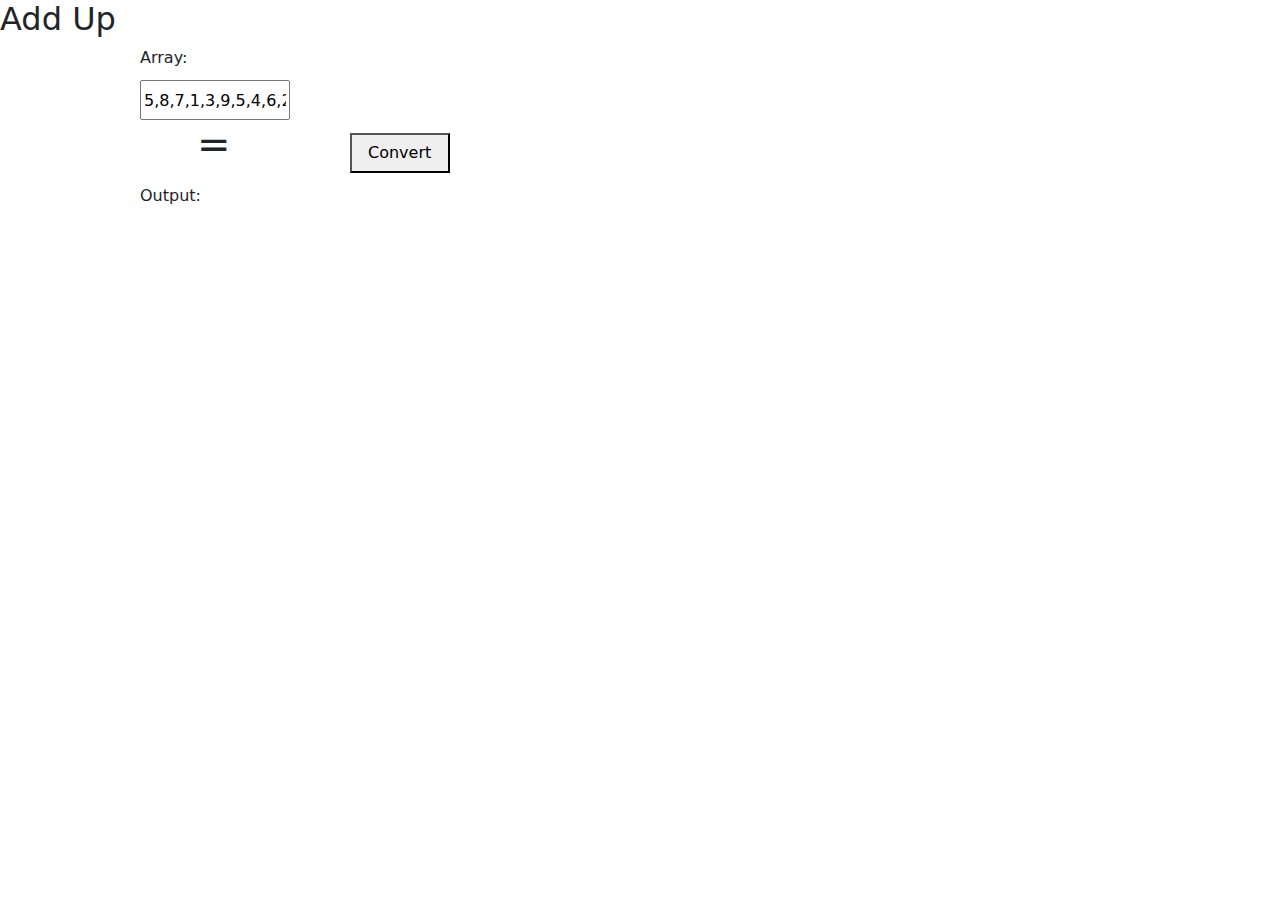
<file: addUp/index.html>
<!DOCTYPE html>
<html lang="en">
<head>
    <meta charset="UTF-8">
    <meta http-equiv="X-UA-Compatible" content="IE=edge">
    <meta name="viewport" content="width=device-width, initial-scale=1.0">
    <link rel="stylesheet" href="https://cdn.jsdelivr.net/npm/bootstrap@5.2.0-beta1/dist/css/bootstrap.min.css">
    <link rel="stylesheet" href="./styles/style.css">
    <title>addUp</title>
</head>
<body>
    <h2>Add Up</h2>
    <div class="container">
        <label>Array:</label><input type="text" id="nums" readonly>
        <div id="middle">
        <p class="display-6">=</p><button type="button" id="display">Convert</button>
        </div>
         <label>Output:</label><h3 id="output"></h3>
    </div>

    <script src="https://cdn.jsdelivr.net/npm/bootstrap@5.2.0-beta1/dist/js/bootstrap.bundle.min.js"></script>
    <script src="./script/code.js"></script>
</body>
</html>
</file>
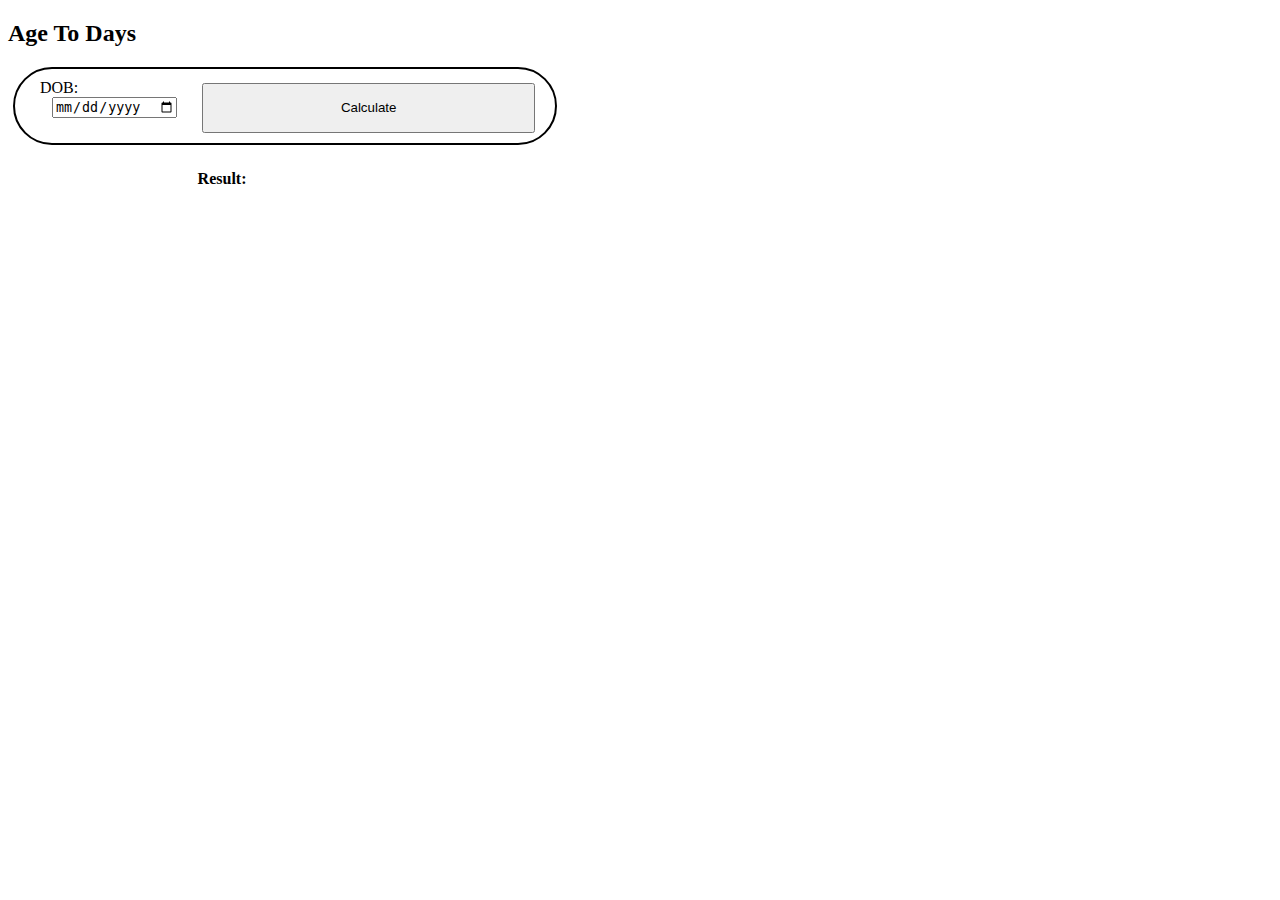
<file: ageToDays/index.html>
<!DOCTYPE html>
<html lang="en">
<head>
    <meta charset="UTF-8">
    <meta http-equiv="X-UA-Compatible" content="IE=edge">
    <meta name="viewport" content="width=device-width, initial-scale=1.0">
    <link rel="stylesheet" href="./styles/style.css">
    <title>Age To Days</title>
</head>
<body>
    <h2>Age To Days</h2>
    <div class="container">
        <div>
            <label>DOB:</label><input type="date" id="birth" placeholder="Enter your date of birth">
        </div>
        <button id="display">Calculate</button>
    </div>
    <div id="out">
        <label>Result:</label>
        <div id="output"></div>
    </div>
    <script src="./script/code.js"></script>
</body>
</html>
</file>
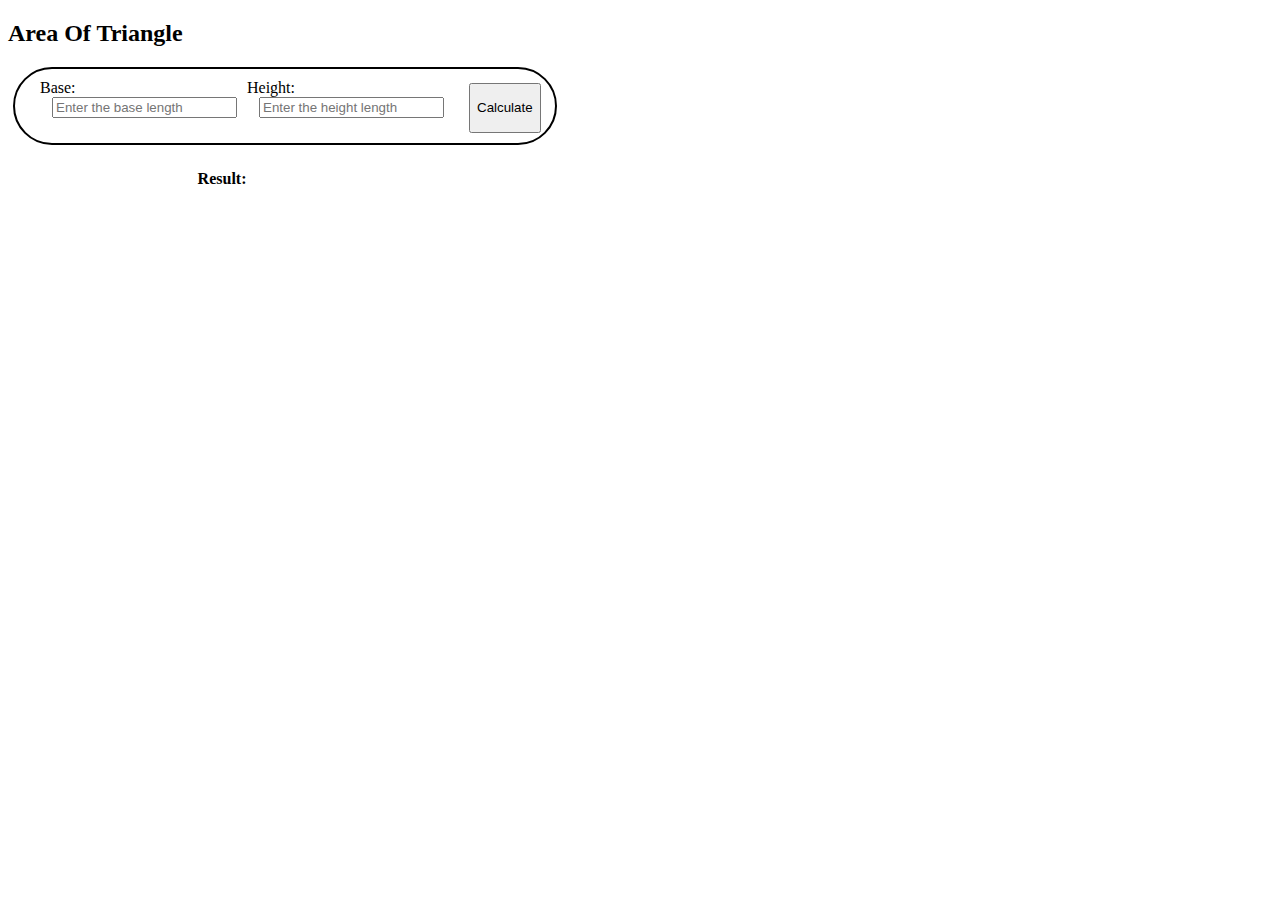
<file: areaOfTriangle/index.html>
<!DOCTYPE html>
<html lang="en">
<head>
    <meta charset="UTF-8">
    <meta http-equiv="X-UA-Compatible" content="IE=edge">
    <meta name="viewport" content="width=device-width, initial-scale=1.0">
    <link rel="stylesheet" href="./styles/style.css">
    <title>Area Of Triangle</title>
</head>
<body>
    <h2>Area Of Triangle</h2>
    <div class="container">
        <div>
            <label>Base:</label><input type="number" id="base" placeholder="Enter the base length">
        </div>
        <div>
            <label>Height:</label><input type="number" id="height" placeholder="Enter the height length">
        </div>
        <button id="display">Calculate</button>
    </div>
    <div id="out">
        <label>Result:</label>
        <div id="output"></div>
    </div>
    <script src="./script/code.js"></script>
</body>
</html>
</file>
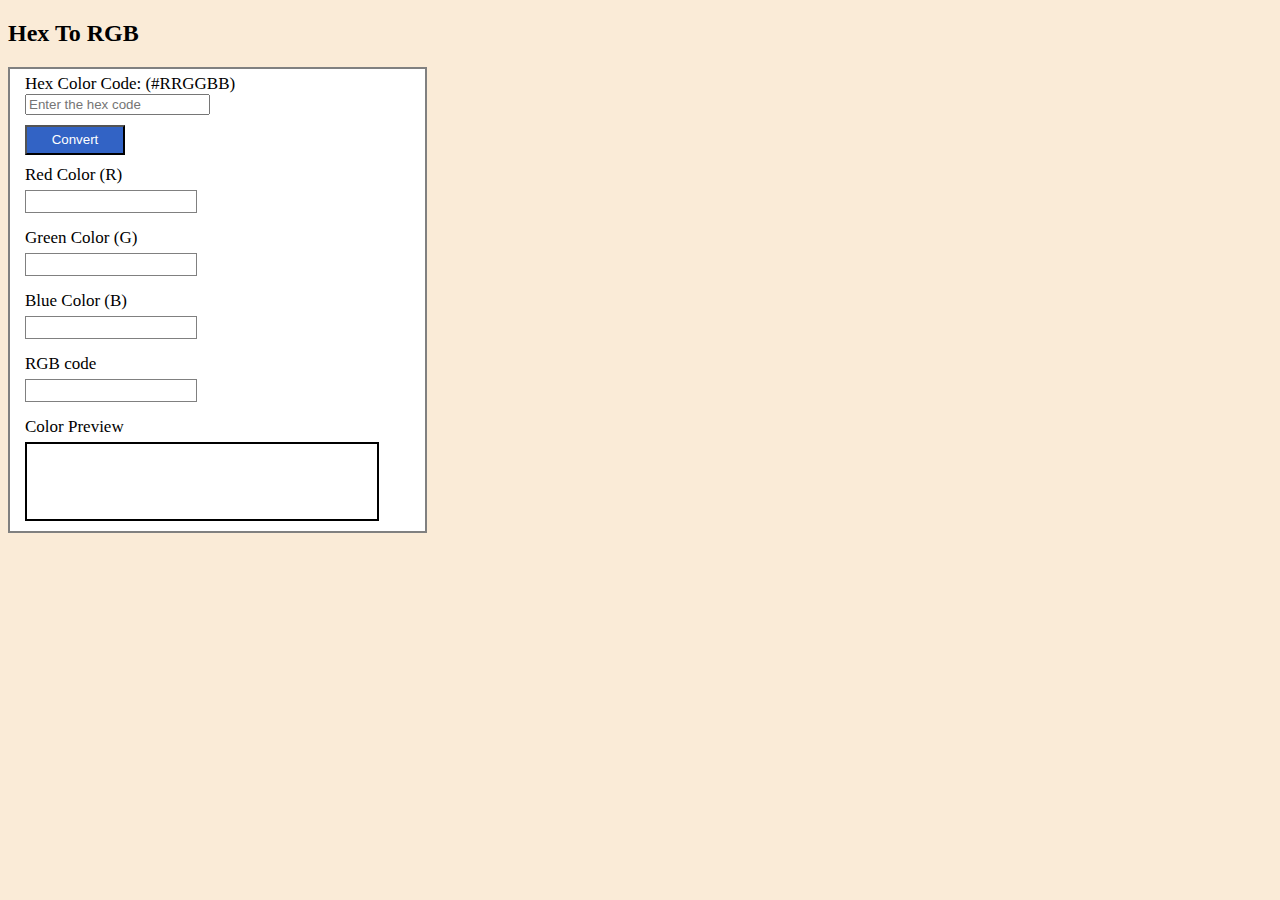
<file: hexToRGB/index.html>
<!DOCTYPE html>
<html lang="en">
<head>
    <meta charset="UTF-8">
    <meta http-equiv="X-UA-Compatible" content="IE=edge">
    <meta name="viewport" content="width=device-width, initial-scale=1.0">
    <link rel="stylesheet" href="./styles/style.css">
    <title>hexToRGB</title>
</head>
<body>
    <h2>Hex To RGB</h2>
    <div class="container">
        <div>
            <label>Hex Color Code: (#RRGGBB)</label><br>
            <input type="text" placeholder="Enter the hex code" id="hex">
        </div>
        <div>
            <button id="convert">Convert</button>
        </div>
        <div>
            <label>Red Color (R)</label><br>
            <div class="colorC" id="rgbR"></div>
        </div>
        <div>
            <label>Green Color (G)</label><br>
            <div class="colorC" id="rgbG"></div>
        </div>
        <div>
            <label>Blue Color (B)</label><br>
            <div class="colorC" id="rgbB"></div>
        </div>
        <div>
            <label>RGB code</label><br>
            <div class="colorC" id="RGBCode"></div>
        </div>
        <div>
            <label>Color Preview</label>
            <div id="color"></div>
        </div>                        
    </div>

    <script src="./script/code.js"></script>
</body>
</html>
</file>
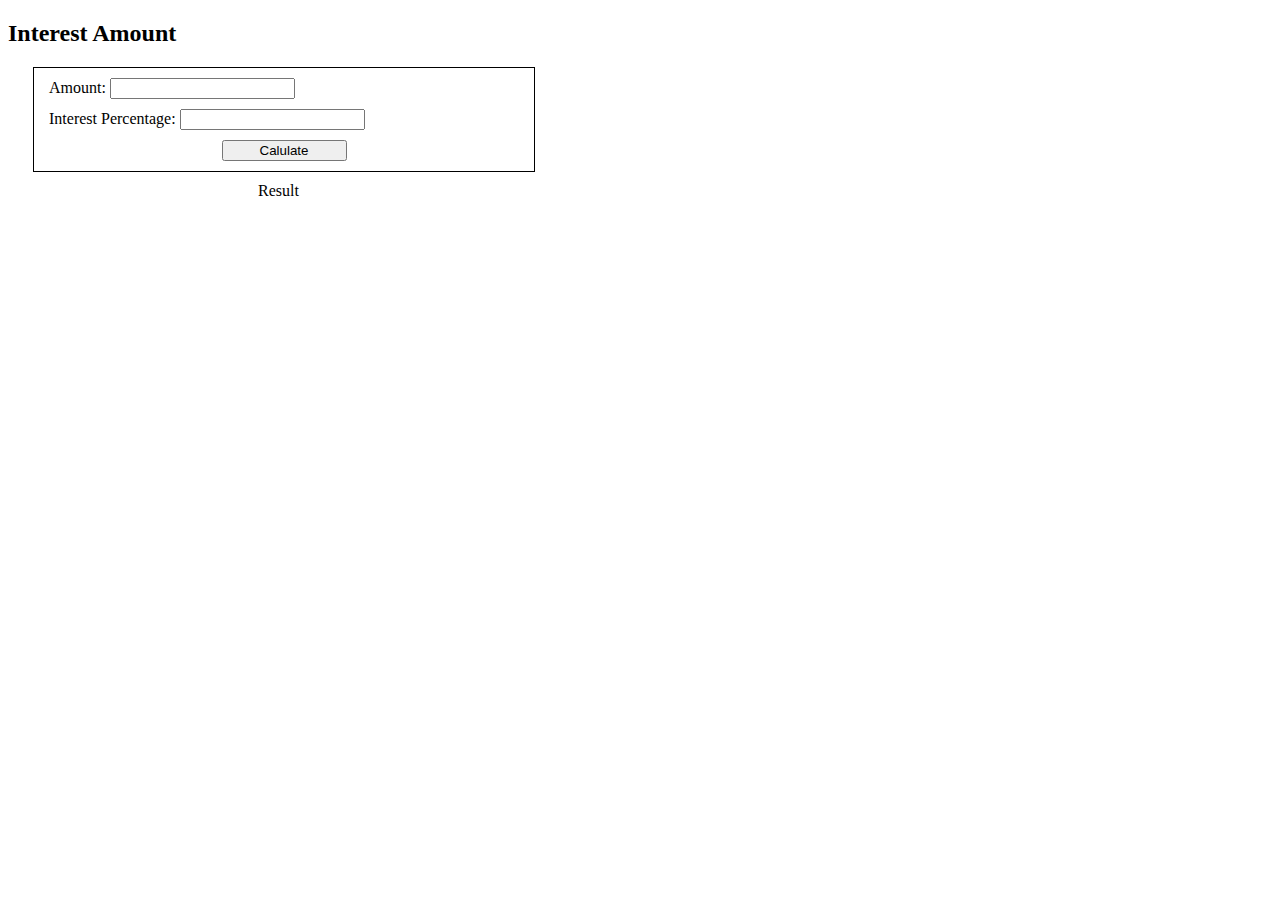
<file: interestAmount/index.html>
<!DOCTYPE html>
<html lang="en">
<head>
    <meta charset="UTF-8">
    <meta http-equiv="X-UA-Compatible" content="IE=edge">
    <meta name="viewport" content="width=device-width, initial-scale=1.0">
    <link rel="stylesheet" href="./styles/style.css">
    <title>interestAmount</title>
</head>
<body>
    <h2>Interest Amount</h2>
    <div class="container">
        <div>
            <label>Amount:</label>
            <input type="number" id="amount">
        </div>
        <div>
            <label>Interest Percentage:</label>
            <input type="number" id="interest">
        </div>
        <button id="display">Calulate</button>
    </div>
    <div id="out">
        <label>Result</label>
        <h3 id="output"></h3>
    </div>
    <script src="./script/code.js"></script>
</body>
</html>
</file>
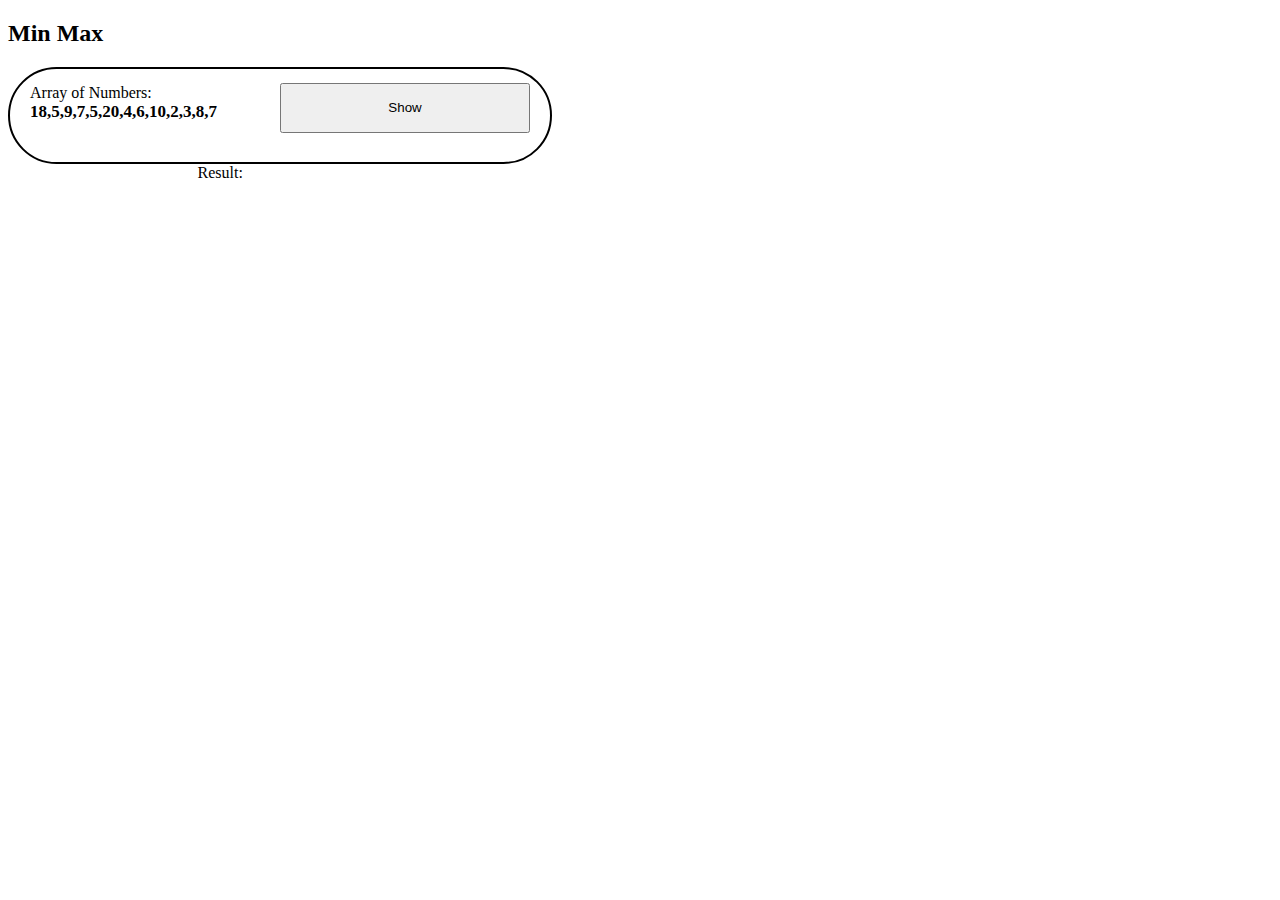
<file: minMax/index.html>
<!DOCTYPE html>
<html lang="en">
<head>
    <meta charset="UTF-8">
    <meta http-equiv="X-UA-Compatible" content="IE=edge">
    <meta name="viewport" content="width=device-width, initial-scale=1.0">
    <link rel="stylesheet" href="./styles/style.css">
    <title>minMax</title>
</head>
<body>
    <h2>Min Max</h2>
    <div class="container">
        <div id="arraylbl">
            <label>Array of Numbers:</label><div id="array"></div> 
        </div>
        <button id="display">Show</button>
    </div>
    <div id="out">
        <label>Result:</label>
        <div id="output"></div>
    </div>
    <script src="./script/code.js"></script>
</body>
</html>
</file>
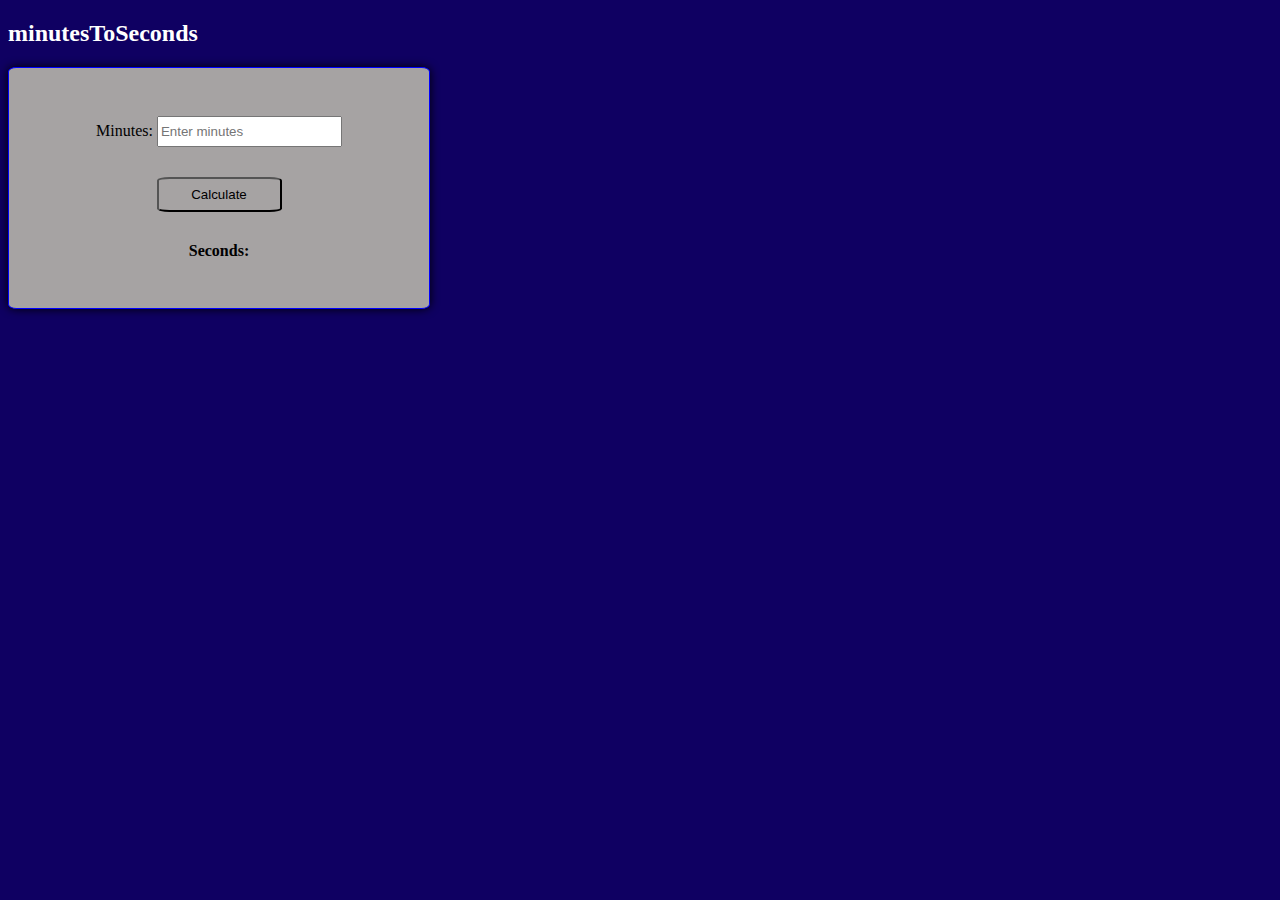
<file: minutesToSeconds/index.html>
<!DOCTYPE html>
<html lang="en">
<head>
    <meta charset="UTF-8">
    <meta http-equiv="X-UA-Compatible" content="IE=edge">
    <meta name="viewport" content="width=device-width, initial-scale=1.0">
    <link rel="stylesheet" href="./styles/style.css">
    <title>minutesToSeconds</title>
</head>
<body>
    <h2>minutesToSeconds</h2>
    <div id="container">
    <div>
        <label>Minutes:</label>
        <input type="text" placeholder="Enter minutes" id="min">
    </div>
    <div>
        <button type="button" id="result">Calculate</button>
    </div>
    <div>
        <div id="seconds">
        <label>Seconds:</label>
        <div id="sec"></div>
        </div>
    </div>
</div>

    <script src="./script/code.js"></script>
</body>
</html>
</file>
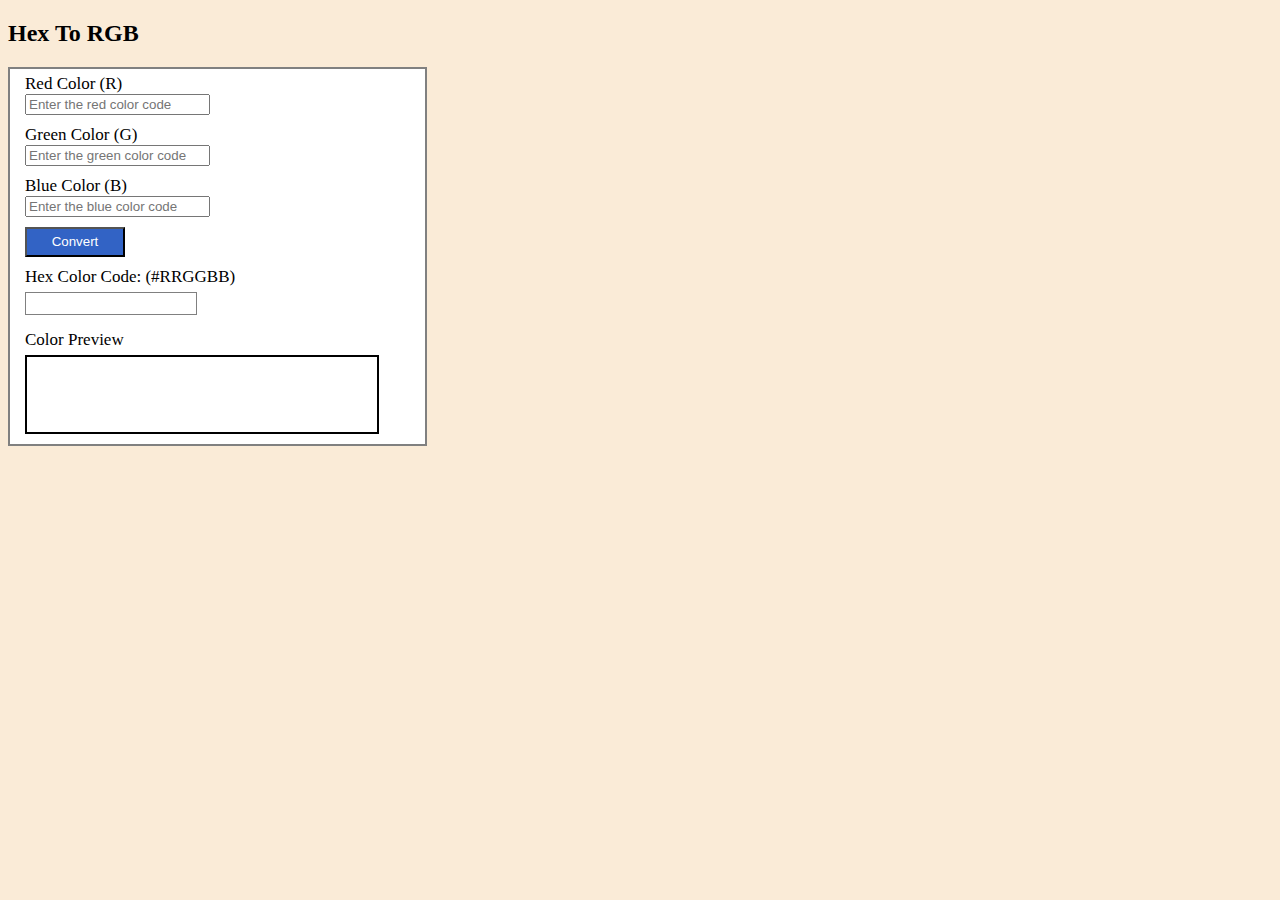
<file: RGBtoHex/index.html>
<!DOCTYPE html>
<html lang="en">
<head>
    <meta charset="UTF-8">
    <meta http-equiv="X-UA-Compatible" content="IE=edge">
    <meta name="viewport" content="width=device-width, initial-scale=1.0">
    <link rel="stylesheet" href="./styles/style.css">
    <title>hexToRGB</title>
</head>
<body>
    <h2>Hex To RGB</h2>
    <div class="container">
        <div>
            <label>Red Color (R)</label><br>
            <input type="number" id="rgbR"  placeholder="Enter the red color code">
        </div>
        <div>
            <label>Green Color (G)</label><br>
            <input type="number" id="rgbG"  placeholder="Enter the green color code">
        </div>
        <div>
            <label>Blue Color (B)</label><br>
            <input type="number" id="rgbB"  placeholder="Enter the blue color code">
        </div>
        <div>
            <button id="convert">Convert</button>
        </div>
        <div>
                <label>Hex Color Code: (#RRGGBB)</label><br>
                <div id="hex" class="colorC"></div>
        </div>
        <div>
            <label>Color Preview</label>
            <div id="color"></div>
        </div>                        
    </div>

    <script src="./script/code.js"></script>
</body>
</html>
</file>
<file: addUp/styles/style.css>
input{
    height: 40px;
    margin-top: 10px;
    text-align: center;
    width: 150px;
}

p{
   margin-left: 12%;
}

#display{
    margin-left: 25%;
    height: 40px;
    margin-top: 13px;
    width: 100px;
}

#display:hover{
    border: rgb(0, 255, 0) 2px solid;
    color: rgb(0, 255, 0);
    border-radius: 200px;
    background-color: black;
    width: 150px;
    transition: all 1s;
}

#output{
    margin-top: 15px;
    margin-left: 75px;
}

label{
    font-weight: 500;
}

.container{
    display: flex;
    flex-flow: column wrap;
    width: 500px;
    margin-left: 10%;
}

#middle{
    display: flex;
}
</file>
<file: ageToDays/styles/style.css>
label{
    margin-right: 25px;
}

div{
    margin: 10px 5px 25px 5px;
}

input{
    margin-left: 12px;
}

.container{
    border: 2px solid black;
    width: 500px;
    display: flex;
    flex-flow: row;
    padding-left: 20px;
    padding-right: 20px;
    border-radius: 200px;
}

#display{
    width: 500px;
    height: 50px;
    margin-top: 14px;
    margin-left: 20px;
}

#display:hover{
    border: rgb(0, 255, 0) 2px solid;
    color: rgb(0, 255, 0);
    border-radius: 200px;
    background-color: black;
    transition: all 1s;
}

#out{
    margin-left: 15%;
    font-weight: 600;
}
</file>
<file: areaOfTriangle/styles/style.css>
label{
    margin-right: 25px;
}

div{
    margin: 10px 5px 25px 5px;
}

input{
    margin-left: 12px;
}

.container{
    border: 2px solid black;
    width: 500px;
    display: flex;
    flex-flow: row;
    padding-left: 20px;
    padding-right: 20px;
    border-radius: 200px;
}

#display{
    width: 500px;
    height: 50px;
    margin-top: 14px;
    margin-left: 20px;
}

#display:hover{
    border: red 2px solid;
    color: red;
    background-color: black;
}

#out{
    margin-left: 15%;
    font-weight: 600;
}
</file>
<file: hexToRGB/styles/style.css>
.container{
    display: flex;
    flex-flow: column wrap;
    border: 2px grey solid;
    width: 400px;
    padding-left: 15px;
    background-color: white;
}

button{
    width: 100px;
    height: 30px;
    background-color: rgb(50, 99, 197);
    color: white;
}

.colorC{
    height: 21px;
    width: 170px;
    border: 1px grey solid;
}

div{
   margin-top: 5px;
   margin-bottom: 5px; 
}

label{
    font-size: 17px;
}

input{
    height: 15px;
}

body{
    background-color: antiquewhite;
}

#color{
    width: 350px;
    height: 75px;
    border: 2px solid black;
}
</file>
<file: interestAmount/styles/style.css>
.container{
    margin-left: 25px;
    display: flex;
    flex-flow: column wrap;
    width: 500px;
    border: 1px solid black;
}

button{
    width: 25%;
    align-self: center;
    margin-top: 10px;
    margin-bottom: 10px;
}

div{
    margin-top: 10px;
    margin-left: 15px;
}

#out{
    margin-left: 250px;
}
</file>
<file: minMax/styles/style.css>
label{
    margin-right: 25px;
}

input{
    margin-left: 12px;
}

#array{
    margin-bottom: 40px;
    font-weight: 700;
    font-size: 17px;
}

#arraylbl{
    margin-top: 15px;
}

.container{
    border: 2px solid black;
    width: 500px;
    display: flex;
    flex-flow: row;
    justify-content: space-between;
    padding-left: 20px;
    padding-right: 20px;
    border-radius: 200px;
}

#display{
    width: 250px;
    height: 50px;
    margin-top: 14px;
    margin-left: 20px;
}

#display:hover{
    border: rgb(152, 0, 212) 2px solid;
    color: rgb(152, 0, 212);
    border-radius: 200px;
    background-color: black;
    transition: all 1s;
}

#out>label{
    margin-left: 15%;
}

#output{
    font-weight: 600;
}
</file>
<file: minutesToSeconds/styles/style.css>
div{
    margin-top: 15px;
}

body{
    background-color: rgb(15, 0, 98);
}

h2{
    color: white;
}

button{
    margin-top: 15px;
    width: 125px;
    height: 35px;
    align-self: center;
    background-color: rgba(240, 248, 255, 0);
    border-radius: 10%;
}

button:hover{
    border: 2px solid rgb(30, 0, 255);
    color: rgb(30, 0, 255);
    background-color: black;
}

#container{
    width: 420px;
    height: 200px;
    display: flex;
    flex-flow: column wrap;
    justify-content: center;
    align-items: center;
    border: 1px blue solid;
    border-radius: 2%;
    box-shadow: 0 0 10px black;
    padding-top: 20px;
    padding-bottom: 20px;
    background-color: rgb(166, 163, 163);
}

#output{
    font-size: 20px;
    font-weight:bolder;
}

#min{
    height: 25px;
}

#seconds{
    color: black;
    font-weight: 600;
    text-align: center;
}
</file>
<file: RGBtoHex/styles/style.css>
.container{
    display: flex;
    flex-flow: column wrap;
    border: 2px grey solid;
    width: 400px;
    padding-left: 15px;
    background-color: white;
}

button{
    width: 100px;
    height: 30px;
    background-color: rgb(50, 99, 197);
    color: white;
}

.colorC{
    height: 21px;
    width: 170px;
    border: 1px grey solid;
}

div{
   margin-top: 5px;
   margin-bottom: 5px; 
}

label{
    font-size: 17px;
}

input{
    height: 15px;
}

body{
    background-color: antiquewhite;
}

#color{
    width: 350px;
    height: 75px;
    border: 2px solid black;
}
</file>
